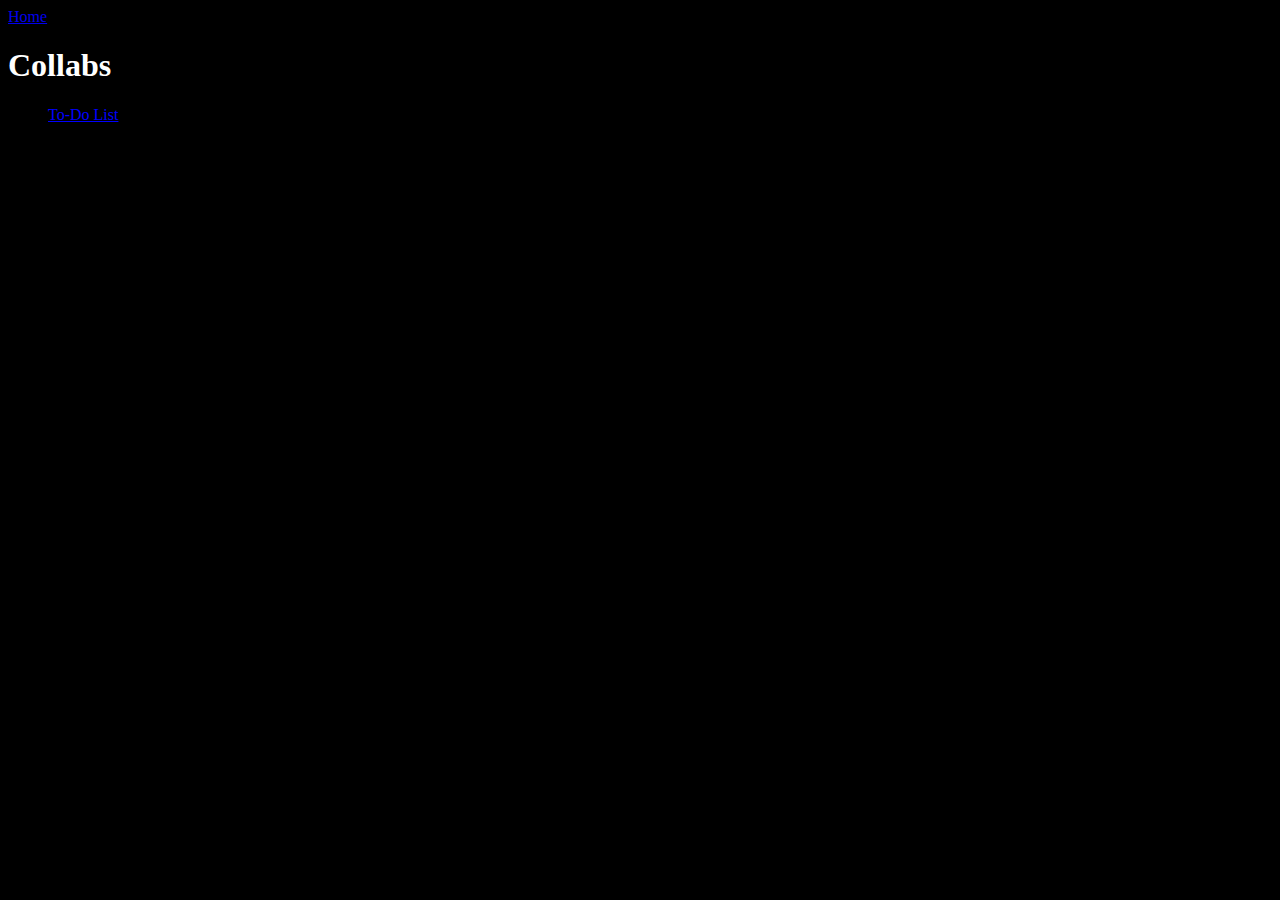
<file: index.html>
<!DOCTYPE html>
<html>
  <head>
    <title>Collabs</title>
    <link rel="stylesheet" type="text/css" href="./style.css" />
  </head>
  <body>
    <a href="../">Home</a>
    <h1>Collabs</h1>
    <ul>
    <li><a href="./0/" class="dalen">To-Do List</a></li>
    </ul>
  </body>
</html>
</file>
<file: style.css>
.dalen
{
  color: #0000FF;
}

body
{
  background-color: #000000;
}

h1
{
  color: #FFFFFF;
}
</file>
